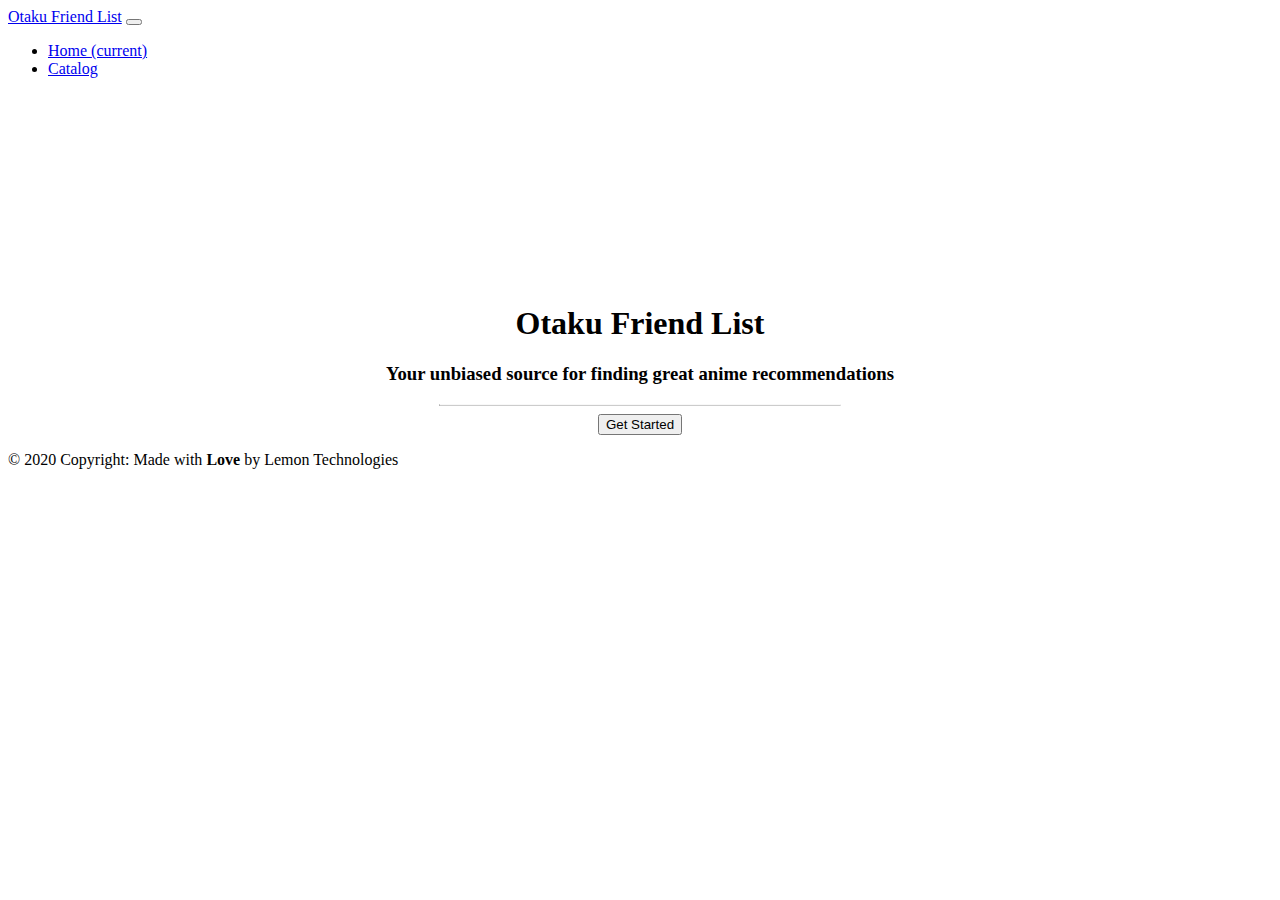
<file: index.html>
<!doctype html>
<html lang="en">
  <head>
    <!-- Required meta tags -->
    <meta charset="utf-8">
    <meta name="viewport" content="width=device-width, initial-scale=1, shrink-to-fit=no">

    <!-- Bootstrap CSS -->
    <link rel="stylesheet" href="https://stackpath.bootstrapcdn.com/bootstrap/4.5.0/css/bootstrap.min.css" integrity="sha384-9aIt2nRpC12Uk9gS9baDl411NQApFmC26EwAOH8WgZl5MYYxFfc+NcPb1dKGj7Sk" crossorigin="anonymous">
    <link rel="stylesheet" href="home.css">
    <title>Home</title>
  </head>
  <body>
    <nav class="navbar navbar-expand-xl navbar-dark bg-dark">
        <a class="navbar-brand" href="#">Otaku Friend List</a>
        <button class="navbar-toggler" type="button" data-toggle="collapse" data-target="#navbarSupportedContent" aria-controls="navbarSupportedContent" aria-expanded="false" aria-label="Toggle navigation">
          <span class="navbar-toggler-icon"></span>
        </button>
      
        <div class="collapse navbar-collapse" id="navbarSupportedContent">
          <ul class="navbar-nav mr-auto">
            <li class="nav-item active">
              <a class="nav-link" href="index.html">Home <span class="sr-only">(current)</span></a>
            </li>
            <li class="nav-item">
              <a class="nav-link" href="catalog.html">Catalog</a>
            </li>
          </ul>
        </div>
    </nav>

    <div class="container text-secondary" id="content">
      <h1 class="display-3">Otaku Friend List</h1>
      <h3>Your unbiased source for finding great anime recommendations</h3>
      <hr>
      <button class="btn btn-dark btn-lg rounded-pill" onclick="window.location.href='register.html'">Get Started</button>
    </div>

    <!-- Footer -->
    <footer class="page-footer font-small bg-dark">

      <!-- Copyright -->
      <div class="footer-copyright text-center text-white py-3">
        <p>© 2020 Copyright: Made with <strong>Love </strong>by Lemon Technologies</p>
      </div>
      <!-- Copyright -->

    </footer>
    <!-- Footer -->

    <!-- Optional JavaScript -->
    <!-- jQuery first, then Popper.js, then Bootstrap JS -->
    <script src="https://code.jquery.com/jquery-3.5.1.slim.min.js" integrity="sha384-DfXdz2htPH0lsSSs5nCTpuj/zy4C+OGpamoFVy38MVBnE+IbbVYUew+OrCXaRkfj" crossorigin="anonymous"></script>
    <script src="https://cdn.jsdelivr.net/npm/popper.js@1.16.0/dist/umd/popper.min.js" integrity="sha384-Q6E9RHvbIyZFJoft+2mJbHaEWldlvI9IOYy5n3zV9zzTtmI3UksdQRVvoxMfooAo" crossorigin="anonymous"></script>
    <script src="https://stackpath.bootstrapcdn.com/bootstrap/4.5.0/js/bootstrap.min.js" integrity="sha384-OgVRvuATP1z7JjHLkuOU7Xw704+h835Lr+6QL9UvYjZE3Ipu6Tp75j7Bh/kR0JKI" crossorigin="anonymous"></script>
  </body>
</html>
</file>
<file: home.css>
hr {
    width: 400px;
    border-top: 1px solid #f8f8f8;
    border-bottom: 1px solid rgba(0,0,0,0.2);
}

#content {
    text-align: center;
    padding-top: 15%;
}
</file>
